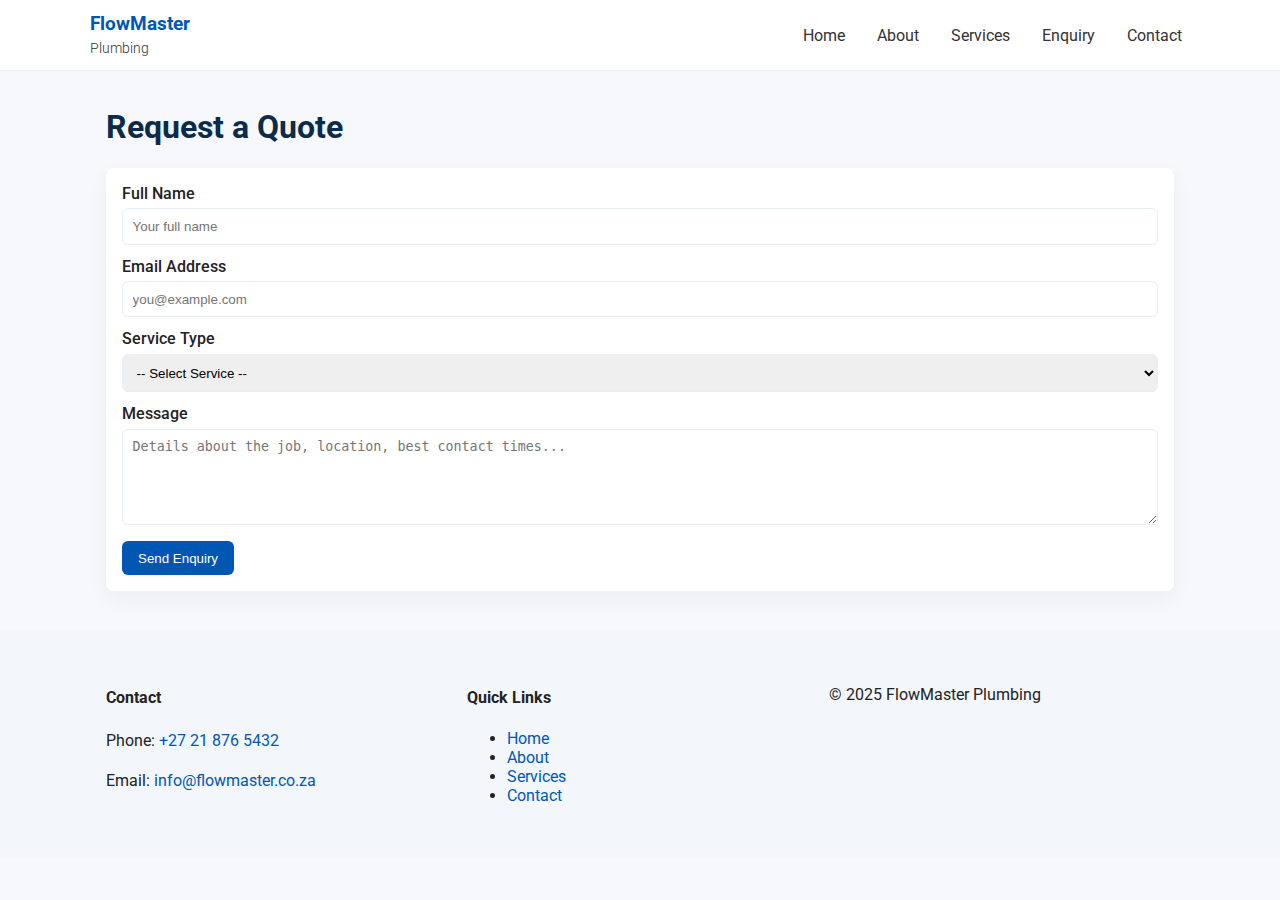
<file: enquiry.html>
<!doctype html>
<html lang="en">
<head>
  <meta charset="utf-8">
  <meta name="viewport" content="width=device-width, initial-scale=1">
  <title>Enquiry — FlowMaster Plumbing | Request a Quote</title>
  <meta name="description" content="Send an enquiry to FlowMaster Plumbing for leak repairs, installations or emergency services. Fill out the form and we'll get back to you.">
  <meta name="keywords" content="plumbing enquiry, quote request, FlowMaster, contact form">
  <link href="https://fonts.googleapis.com/css2?family=Roboto:wght@300;400;700&display=swap" rel="stylesheet">
  <link rel="stylesheet" href="css/style.css">
</head>
<body>
  <header class="site-header">
    <div class="container header-inner">
      <a href="index.html" class="logo">FlowMaster<br><span class="logo-sub">Plumbing</span></a>
      <button id="hamburger" class="hamburger" aria-label="Toggle navigation">
        <span></span><span></span><span></span>
      </button>
      <nav id="mainNav" class="main-nav">
        <ul>
          <li><a href="index.html">Home</a></li>
          <li><a href="about.html">About</a></li>
          <li><a href="services.html">Services</a></li>
          <li><a href="enquiry.html" aria-current="page">Enquiry</a></li>
          <li><a href="contact.html">Contact</a></li>
        </ul>
      </nav>
    </div>
  </header>

  <main class="container">
    <section class="enquiry-form">
      <h1>Request a Quote</h1>
      <form id="enquiryForm" novalidate>
        <label for="name">Full Name</label>
        <input type="text" id="name" name="name" placeholder="Your full name" />

        <label for="email">Email Address</label>
        <input type="email" id="email" name="email" placeholder="you@example.com" />

        <label for="serviceType">Service Type</label>
        <select id="serviceType" name="serviceType">
          <option value="">-- Select Service --</option>
          <option value="Leak">Leak</option>
          <option value="Install">Install</option>
          <option value="Emergency">Emergency</option>
        </select>

        <label for="message">Message</label>
        <textarea id="message" name="message" rows="5" placeholder="Details about the job, location, best contact times..."></textarea>

        <button type="submit" class="btn primary">Send Enquiry</button>
      </form>
    </section>
  </main>

  <footer class="site-footer">
    <div class="container footer-inner">
      <div>
        <h4>Contact</h4>
        <p>Phone: <a href="tel:+27218765432">+27 21 876 5432</a></p>
        <p>Email: <a href="mailto:info@flowmaster.co.za">info@flowmaster.co.za</a></p>
      </div>
      <div>
        <h4>Quick Links</h4>
        <ul>
          <li><a href="index.html">Home</a></li>
          <li><a href="about.html">About</a></li>
          <li><a href="services.html">Services</a></li>
          <li><a href="contact.html">Contact</a></li>
        </ul>
      </div>
      <div>
        <p>&copy; 2025 FlowMaster Plumbing</p>
      </div>
    </div>
  </footer>

  <script src="js/script.js"></script>
</body>
</html>
</file>
<file: css/style.css>
/* style.css — FlowMaster Plumbing */

:root{
  --brand:#0056b3;
  --white:#ffffff;
  --muted:#f6f8fb;
  --max-width:1100px;
  --gap:1.25rem;
  font-family: 'Roboto', system-ui, -apple-system, 'Segoe UI', Roboto, 'Helvetica Neue', Arial;
}

*{box-sizing:border-box}
body{margin:0;color:#222;background:var(--muted);font-family:Roboto, Arial, sans-serif;}
.container{max-width:var(--max-width);margin:0 auto;padding:1rem}

/* Header */
.site-header{background:var(--white);border-bottom:1px solid #e6eef9;position:sticky;top:0;z-index:10}
.header-inner{display:flex;align-items:center;justify-content:space-between;padding:0.75rem 0}
.logo{font-weight:700;color:var(--brand);text-decoration:none;font-size:1.2rem}
.logo-sub{font-weight:300;font-size:0.9rem;color:#333}

/* Nav */
.main-nav ul{list-style:none;margin:0;padding:0;display:flex;gap:1rem}
.main-nav a{text-decoration:none;color:#333;padding:0.5rem;border-radius:6px}
.main-nav a:hover{background:rgba(0,86,179,0.08);color:var(--brand)}

.hamburger{display:none;background:none;border:0;padding:0.5rem;cursor:pointer}
.hamburger span{display:block;width:22px;height:2px;background:#333;margin:4px 0;border-radius:2px}

/* Hero */
.hero{background:var(--white);padding:2rem 0}
.hero-inner{display:grid;grid-template-columns:1fr 1fr;gap:1.5rem;align-items:center}
.hero-copy h1{font-size:2rem;margin:0 0 0.75rem}
.btn{display:inline-block;padding:0.6rem 1rem;border-radius:6px;text-decoration:none;border:0;cursor:pointer}
.btn.primary{background:var(--brand);color:var(--white)}
.btn.secondary{background:#e9f1ff;color:var(--brand)}
.btn:hover{transform:translateY(-2px);transition:transform 150ms ease}
.hero-image img{width:100%;height:auto;border-radius:8px}

/* Services grid */
.services-grid{display:grid;grid-template-columns:repeat(3,1fr);gap:1rem;margin-top:1rem}
.service-card{background:var(--white);padding:1rem;border-radius:8px;box-shadow:0 6px 18px rgba(12,42,75,0.06)}
.service-card img{width:100%;height:160px;object-fit:cover;border-radius:6px}

/* About & team */
.team-grid{display:grid;grid-template-columns:repeat(2,1fr);gap:1rem}
.team-member{background:var(--white);padding:1rem;border-radius:8px}
.team-member img{width:100%;height:220px;object-fit:cover;border-radius:6px}

/* Contact */
.contact-grid{display:grid;grid-template-columns:1fr 1fr;gap:1.5rem;align-items:start}
#map{width:100%;height:400px;z-index:1;border-radius:8px;margin-top:1rem}

/* Forms */
form{background:var(--white);padding:1rem;border-radius:8px;box-shadow:0 8px 20px rgba(12,42,75,0.05)}
input[type="text"],input[type="email"],input[type="tel"],select,textarea{width:100%;padding:0.6rem;border:1px solid #e6eef9;border-radius:6px;margin-bottom:0.75rem}
label{display:block;margin-bottom:0.35rem;font-weight:500}

/* Footer */
.site-footer{background:#f3f7fb;padding:1.25rem 0;margin-top:1.5rem}
.footer-inner{display:grid;grid-template-columns:repeat(3,1fr);gap:1rem}
.site-footer a{color:var(--brand);text-decoration:none}

/* Responsive */
@media (max-width: 1024px){
  .services-grid{grid-template-columns:repeat(2,1fr)}
}

@media (max-width: 768px){
  .container{padding:0.75rem}
  .hero-inner{grid-template-columns:1fr;}
  .services-grid{grid-template-columns:1fr}
  .team-grid{grid-template-columns:1fr}
  .contact-grid{grid-template-columns:1fr}

  /* Nav -> Hamburger */
  .hamburger{display:block}
  .main-nav{position:fixed;top:64px;right:0;background:var(--white);width:220px;height:calc(100% - 64px);transform:translateX(110%);transition:transform 240ms ease;box-shadow:-4px 10px 30px rgba(12,42,75,0.08);padding:1rem}
  .main-nav ul{flex-direction:column}
  .main-nav.active{transform:translateX(0)}
}

/* Small adjustments */
h1,h2,h3{color:#0b2b4a}
p{line-height:1.5}
</file>
